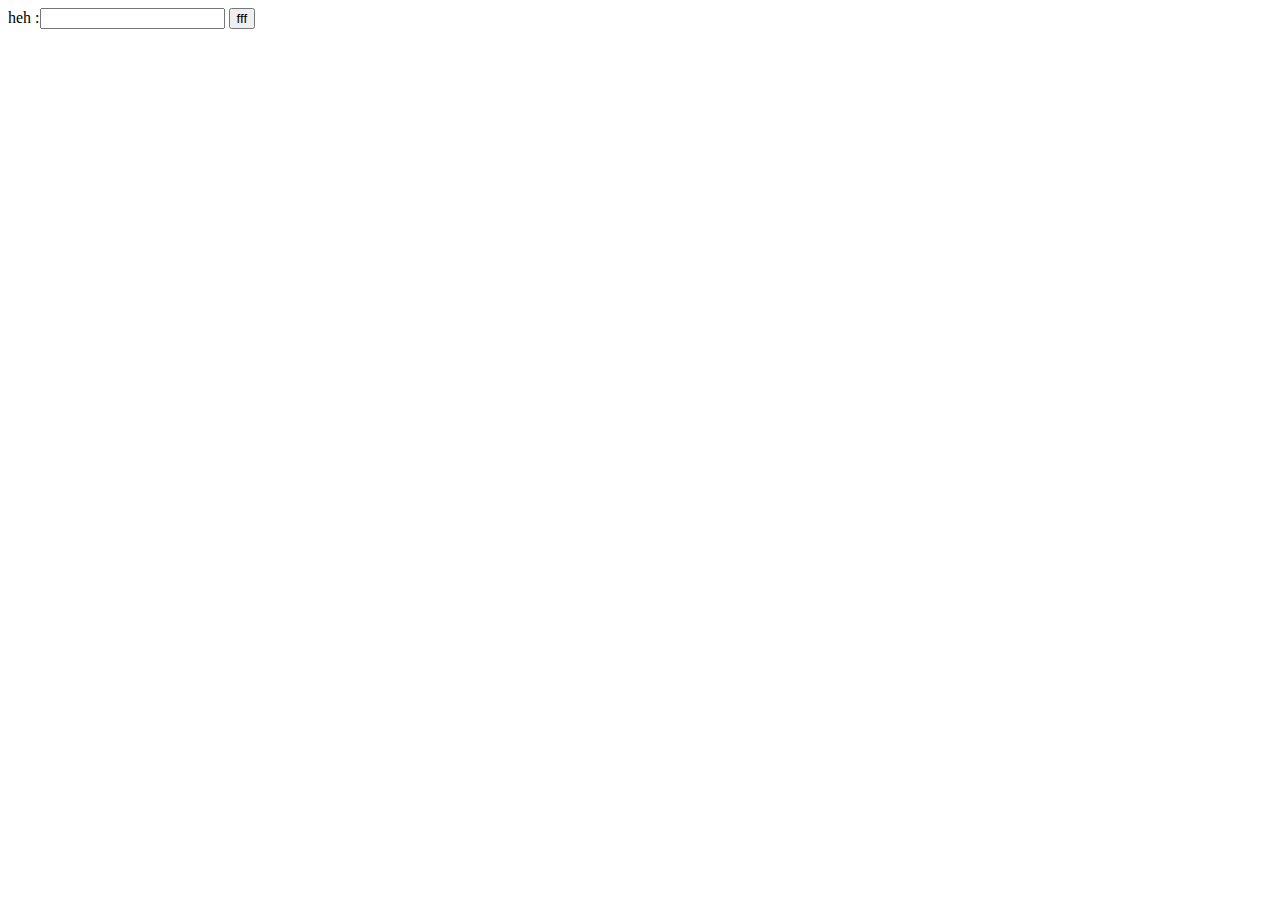
<file: index.html>
<!DOCTYPE html>
<html>
	<head>
		<meta charset="utf-8" />
	</head>
	<body>
		<table></table>
		<form action="www.baidu.com">
			heh :<input value=""  name="sss"/>
			<button type="submit">fff</button>
		</form>
	</body>
</html>
</file>
